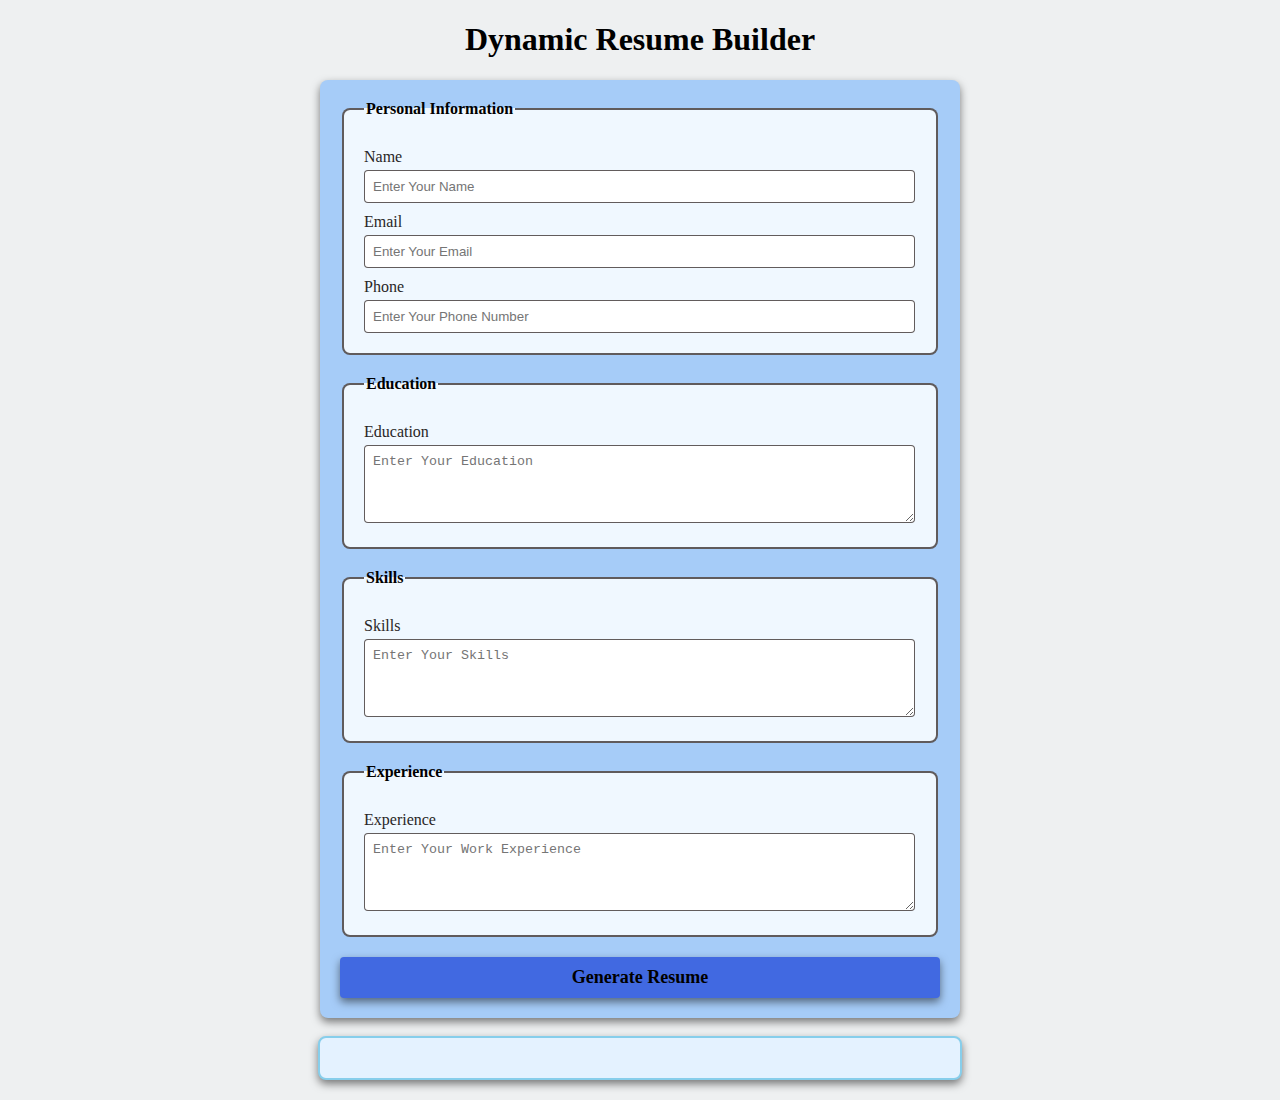
<file: Milestone3/index.html>
<!DOCTYPE html>
<html lang="en">
<head>
    <meta charset="UTF-8">
    <meta name="viewport" content="width=device-width, initial-scale=1.0">
    <title>Dynamic Resume Builder</title>
    <link rel="stylesheet" href="style.css">
</head>
<body>
        <h1>Dynamic Resume Builder</h1>
        <form id="resume-form">
        <fieldset>
            <legend>Personal Information</legend>
            <label for="name">Name</label>
            <input type="text" id="name" placeholder="Enter Your Name" required>
    
            <label for="email">Email</label>
            <input type="email" id="email" placeholder="Enter Your Email" required>
        
            <label for="phone">Phone</label>
            <input type="tel" id="phone" placeholder="Enter Your Phone Number" required>
        </fieldset>
        
        <fieldset>
            <legend>Education</legend>
            <label for="education">Education</label>
            <textarea id="education" placeholder="Enter Your Education" rows="4" required></textarea>
        </fieldset>
         
        <fieldset>
            <legend>Skills</legend>
            <label for="skills">Skills</label>
            <textarea id="skills" placeholder="Enter Your Skills" rows="4" required></textarea>
        </fieldset>

        <fieldset>
            <legend>Experience</legend>
            <label for="experience">Experience</label>
            <textarea id="experience" placeholder="Enter Your Work Experience" rows="4" required></textarea>
         </fieldset>

        <button type="submit"><b>Generate Resume</b></button>
    </form>
    
    <br>

    <!-- Dynamic Resume -->
     <div id="resume-display">
        <!-- Resume Will Be Generated Below -->
     </div>
 
     <script src="script.js"></script>

</body>
</html>
</file>
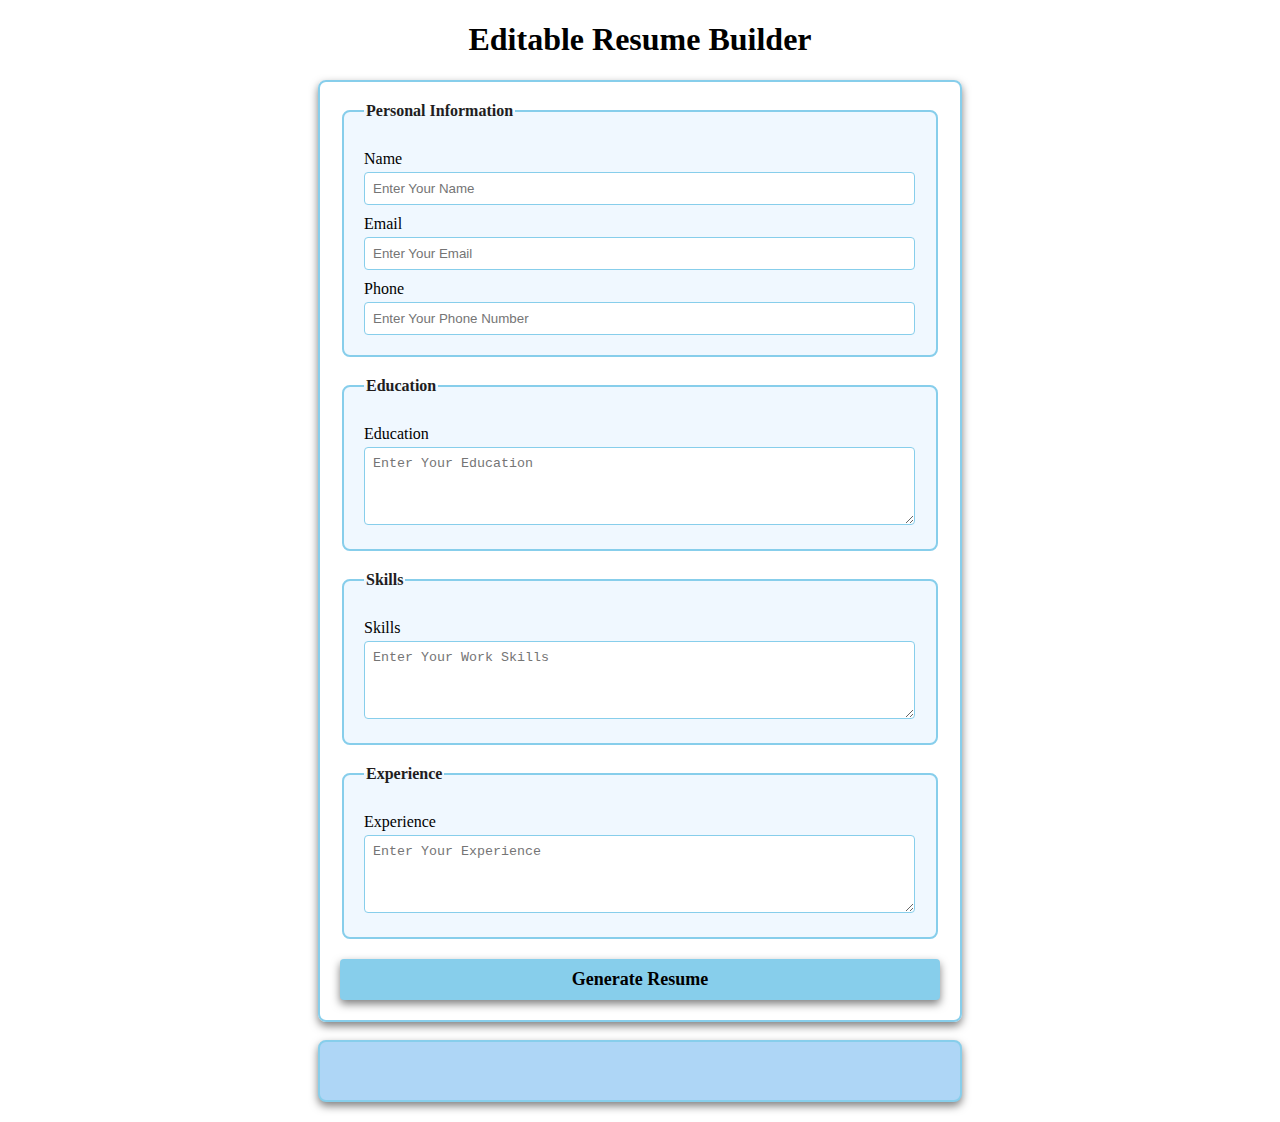
<file: Milestone4/index.html>
<!DOCTYPE html> 
<html lang="en">
<head>
    <meta charset="UTF-8">
    <meta name="viewport" content="width=device-width, initial-scale=1.0">
    <title>Editable Resume Builder</title>
    <link rel="stylesheet" href="style.css">
</head>
<body>
        <h1>Editable Resume Builder</h1>
        <form id="resume-form">
        <fieldset>
            <legend>Personal Information</legend>
            <label for="name">Name</label>
            <input type="text" id="name" placeholder="Enter Your Name" required>
    
            <label for="email">Email</label>
            <input type="email" id="email" placeholder="Enter Your Email" required>
        
            <label for="phone">Phone</label>
            <input type="tel" id="phone" placeholder="Enter Your Phone Number" required>
        </fieldset>
        
        <fieldset>
            <legend>Education</legend>
            <label for="education">Education</label>
            <textarea id="education" placeholder="Enter Your Education" rows="4" required></textarea>
        </fieldset>
        
        <fieldset>
            <legend>Skills</legend>
            <label for="skills">Skills</label>
            <textarea id="skills" placeholder="Enter Your Work Skills" rows="4" required></textarea>
         </fieldset>
         
        <fieldset>
            <legend>Experience</legend>
            <label for="experience">Experience</label>
            <textarea id="experience" placeholder="Enter Your Experience" rows="4" required></textarea>
        </fieldset>

        <button type="submit"><b>Generate Resume</b></button>
    </form>
    
    <br>
    
    <!-- Dynamic and Editable Resume -->
     <div id="resume-display" contenteditable="true">
        <!-- Resume will be generated bloew -->
     </br>
    </div>

     <script src="script.js"> </script>  

</body>
</html>
</file>
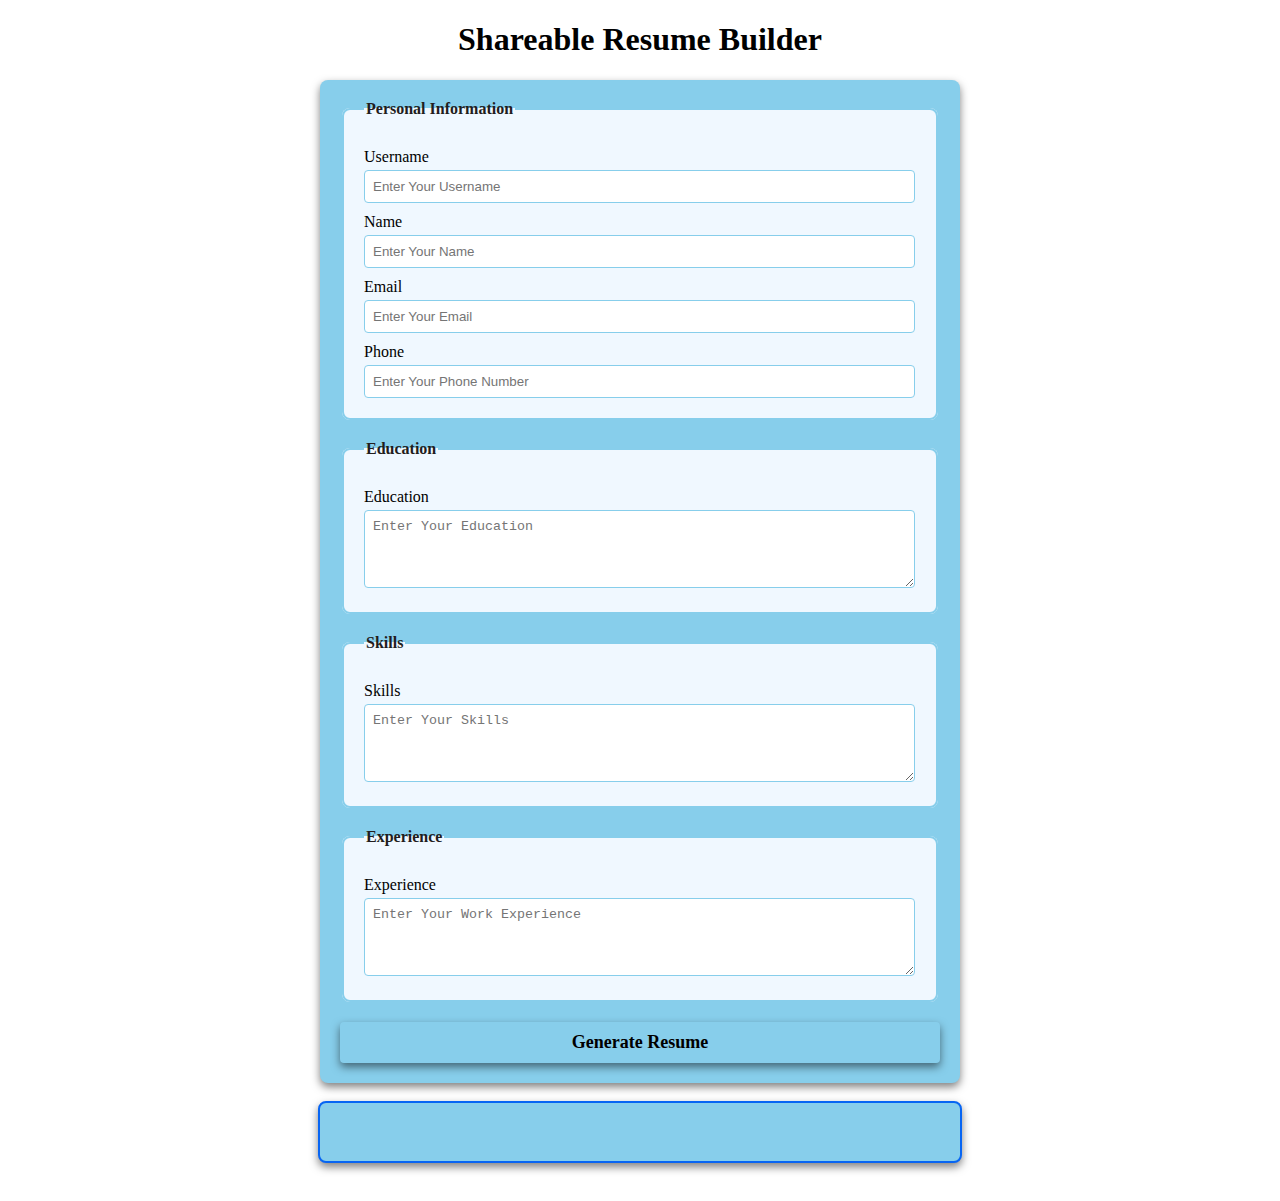
<file: Milestone5/index.html>
<!DOCTYPE html> 
<html lang="en">
<head>
    <meta charset="UTF-8">
    <meta name="viewport" content="width=device-width, initial-scale=1.0">
    <title>Shareable Resume Builder</title>
    <link rel="stylesheet" href="style.css">
</head>
<body>
    <h1>Shareable Resume Builder</h1>
    <form id="resume-form">
        <fieldset>
            <legend>Personal Information</legend>
            <label for="username">Username</label>
            <input type="text" id="username" placeholder="Enter Your Username" required>
           
            <label for="name">Name</label>
            <input type="text" id="name" placeholder="Enter Your Name" required>
    
            <label for="email">Email</label>
            <input type="text" id="email" placeholder="Enter Your Email" required>
        
            <label for="phone">Phone</label>
            <input type="text" id="phone" placeholder="Enter Your Phone Number" required>
        </fieldset>
        
        <fieldset>
            <legend>Education</legend>
            <label for="education">Education</label>
            <textarea id="education" placeholder="Enter Your Education" rows="4" required></textarea>
        </fieldset>
         
        <fieldset>
            <legend>Skills</legend>
            <label for="skills">Skills</label>
            <textarea id="skills" placeholder="Enter Your Skills" rows="4" required></textarea>
        </fieldset>

        <fieldset>
            <legend>Experience</legend>
            <label for="experience">Experience</label>
            <textarea id="experience" placeholder="Enter Your Work Experience" rows="4" required></textarea>
         </fieldset>

        <button type="submit"><b>Generate Resume</b></button>
    </form>
    
    <br>
    
    <!-- Dynamic and Editable Resume -->
     <div id="resume-display" contenteditable="true">
        <!-- Resume Will Be Generated Bloew -->
     </div>

     <br> 


     <!-- Section for the shereable link and download option -->
      <div id="shareable-link-container" style="display: none;">
        <h2>Shareable Link</h2>
        <p>Here is your unique link to view or edit your resume:</p>
        <a href="a" id="shareable-link" target="_blank"></a>
        <br>
        <button  id="download-pdf"><b>Download as PDF</b></button>
     
    </b>
    </b>
</div>
     <script src="script.js"> </script>  

</body>
</html>
</file>
<file: Milestone3/style.css>
/* Styling form and resume sections */

body {
    font-family: 'Times New Roman', Times, serif;
    margin: 20px;
    padding: 0;
    background-color: rgb(238, 240, 241);
}

form {
    margin: auto;
    background-color: rgb(166, 204, 248);
    border-radius: 8px;
    box-shadow: 0 4px 8px rgba(0, 0, 0, 0.5);
    padding: 20px;
    max-width: 600px;
}

h1 {
    text-align: center;
    color: black;
}

fieldset {
    border: 2px solid rgba(70, 62, 62, 0.849);
    border-radius: 8px;
    padding: 20px;
    margin-bottom: 20px;
    background-color: aliceblue;
}

legend {
    font-weight: bold;
    text-align: left;
    color: black;
}
label {
    display: block;
    margin-top: 10px;
    color: rgb(41, 38, 38);

}

input,textarea {
    margin-top: 4px;
    padding: 8px;
    width: calc(100% - 1px);
    border: 1px solid rgb(70, 62, 62, 0.849);
    border-radius: 4px;
    box-sizing: border-box;
}

button {
    display: block;
    width: 100%;
    background-color: royalblue;
    color: black;
    border: none;
    border-radius: 4px;
    box-shadow: 0 4px 8px rgba(0, 0, 0, 0.5);
    margin-top: 10px;
    font-size: 18px;
    font-family: 'Times New Roman', Times, serif;
    padding: 10px;
    cursor: pointer;
}

button :hover {
    color: white;
}

#resume-display {
    max-width: 600px;
    margin: auto;
    padding: 20px;
    border: 2px solid skyblue;
    border-radius: 8px;
    background-color: rgb(228, 242, 255);
    box-shadow: 0 4px 8px rgba(0, 0, 0, 0.5);
}

#resume-display h2 {
    color: black;
}
</file>
<file: Milestone4/style.css>
/* Styling form and resume sections */

body {
    font-family: 'Times New Roman', Times, serif;
    margin: 20px;
    padding: 0;
    background-color: white;
}

form {
    margin: auto;
    border: 2px solid skyblue;
    border-radius: 8px;
    box-shadow: 0 4px 8px rgba(0, 0, 0, 0.5);
    padding: 20px;
    max-width: 600px;
}

h1 {
    text-align: center;
    color: black;
}

fieldset {
    border: 2px solid skyblue;
    border-radius: 8px;
    padding: 20px;
    margin-bottom: 20px;
    background-color: aliceblue;
}

legend {
    font-weight: bold;
    text-align: left;
    color: rgb(34, 29, 29);
}

label {
    display: block;
    margin-top: 10px;
    color: black;

}

input,textarea {
    margin-top: 4px;
    padding: 8px;
    width: calc(100% - 1px);
    border: 1px solid skyblue;
    border-radius: 4px;
    box-sizing: border-box;
}

button {
    display: block;
    width: 100%;
    background-color: skyblue;
    color: black;
    border: none;
    border-radius: 4px;
    box-shadow: 0 4px 8px rgba(0, 0, 0, 0.5);
    margin-top: 10px;
    font-size: 18px;
    font-family: 'Times New Roman', Times, serif;
    padding: 10px;
    cursor: pointer;
}

button :hover {
    color: blue;
}

#resume-display {
    max-width: 600px;
    margin: auto;
    padding: 20px;
    border: 2px solid skyblue;
    border-radius: 8px;
    background-color: rgb(174, 214, 246);
    box-shadow: 0 4px 8px rgba(0, 0, 0, 0.5);
    /*Making the resume editable*/
    outline: none;
}

#resume-display h2 {
    color: black;
}
</file>
<file: Milestone5/style.css>
/* Styling form and resume sections */

body {
    font-family: 'Times New Roman', Times, serif;
    margin: 20px;
    padding: 0;
    background-color: white;
}

form {
    margin: auto;
    background-color: skyblue;
    border-radius: 8px;
    box-shadow: 0 4px 8px rgba(0, 0, 0, 0.5);
    padding: 20px;
    max-width: 600px;
}

h1 {
    text-align: center;
    color: black;
}

fieldset {
    border: 2px solid skyblue;
    border-radius: 8px;
    padding: 20px;
    margin-bottom: 20px;
    background-color: aliceblue;
}

legend {
    font-weight: bold;
    text-align: left;
    color: rgb(34, 29, 29);
}

label {
    display: block;
    margin-top: 10px;
    color: black;

}

input,textarea {
    margin-top: 4px;
    padding: 8px;
    width: calc(100% - 1px);
    border: 1px solid skyblue;
    border-radius: 4px;
    box-sizing: border-box;
}

button {
    display: block;
    width: 100%;
    background-color: skyblue;
    color: black;
    border: none;
    border-radius: 4px;
    box-shadow: 0 4px 8px rgba(0, 0, 0, 0.5);
    margin-top: 10px;
    font-size: 18px;
    font-family: 'Times New Roman', Times, serif;
    padding: 10px;
    cursor: pointer;
}

button :hover {
    color: blue;
}

#resume-display {
    max-width: 600px;
    margin: auto;
    padding: 20px;
    border: 2px solid rgb(7, 101, 243);
    border-radius: 8px;
    background-color: skyblue;
    box-shadow: 0 4px 8px rgba(0, 0, 0, 0.5);
    /*Making the resume editable*/
    outline: none;
}

#resume-display h2 {
    color: black;
}
</file>
